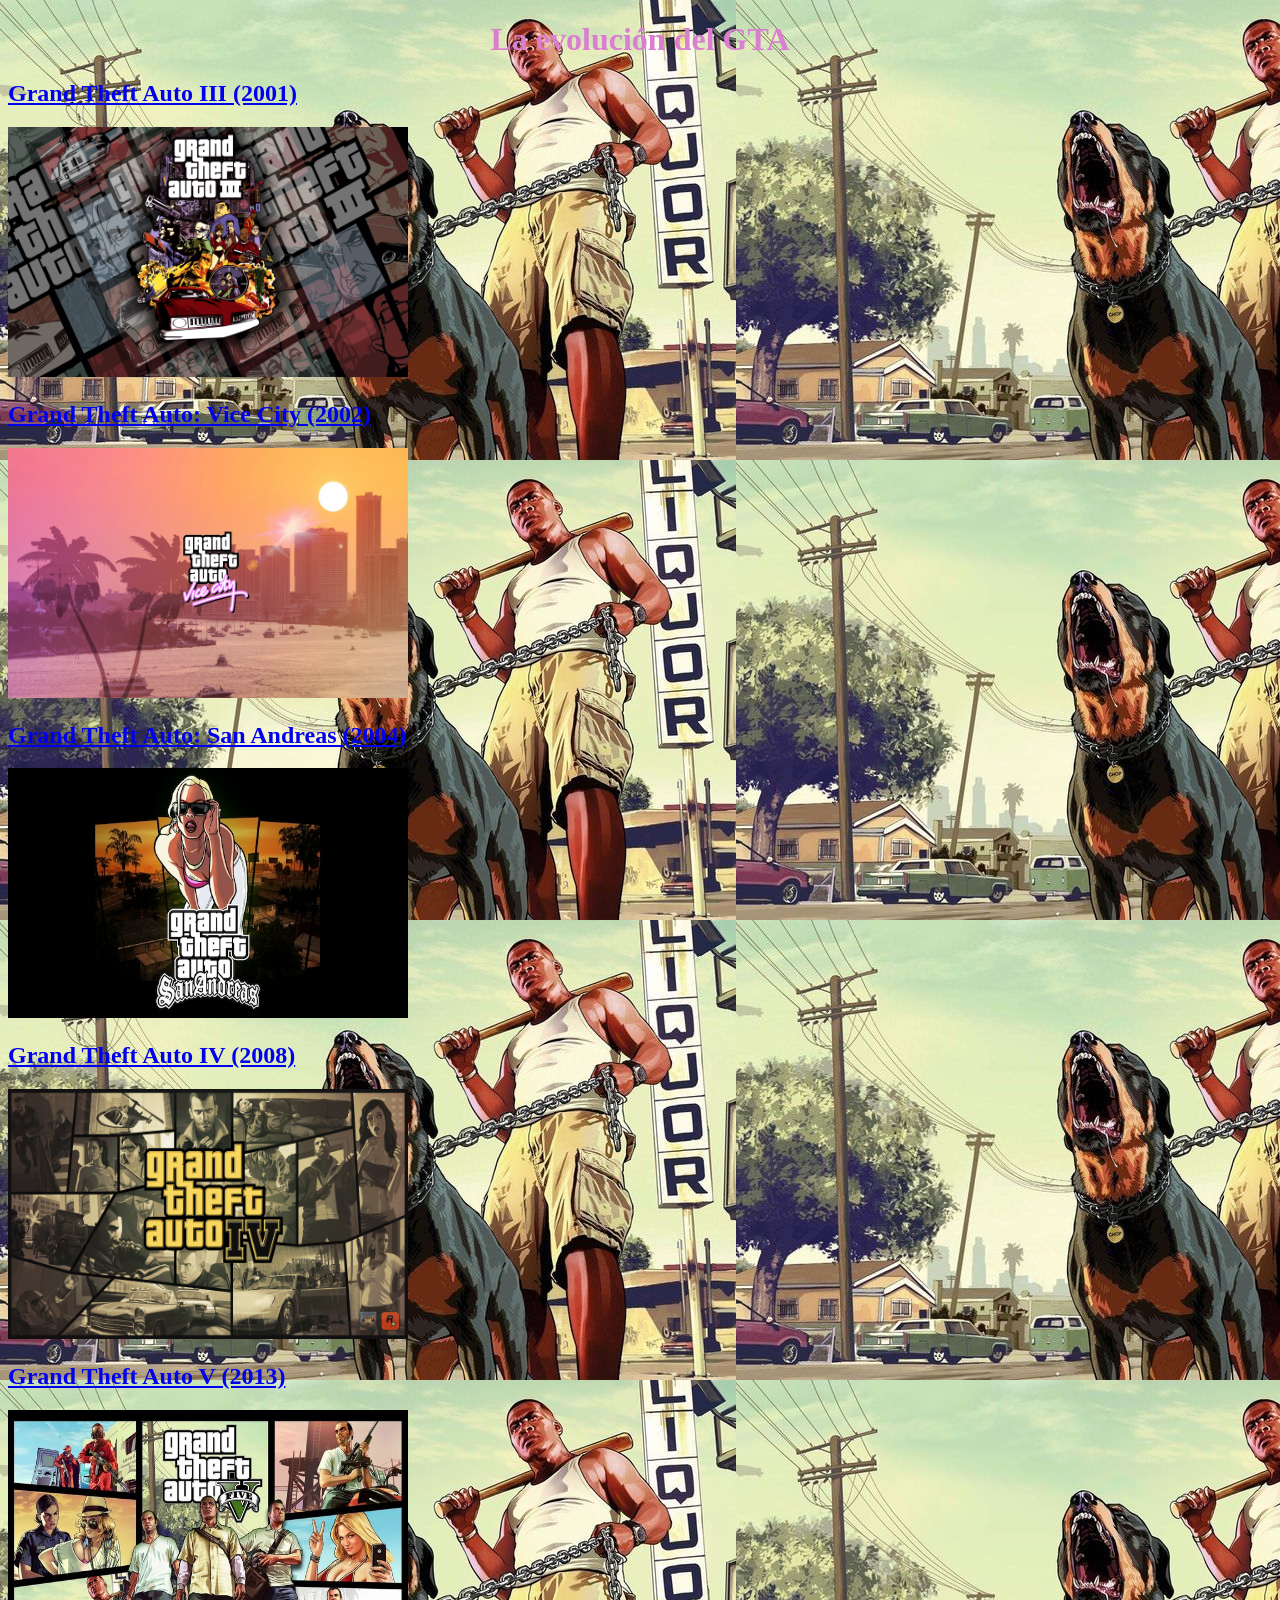
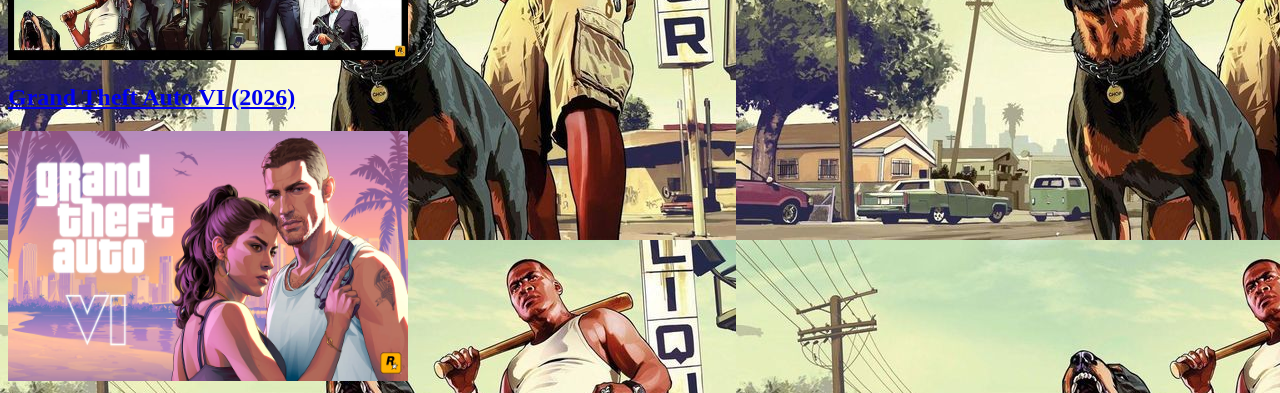
<file: index.html>
<!DOCTYPE html>
<html lang="es">
    <head>
        <meta charset="utf-8">
        <link rel="stylesheet" type="text/css" href="index.css">
    </head>
    <body>
        <h1>La evolución del GTA</h1>

        <h2><a href="gtaIII.html">Grand Theft Auto III (2001)</a></h2>
        <img src="imagenes/gtalll.jpg">
        <h2><a href="gtavice.html">Grand Theft Auto: Vice City (2002)</a></h2>
        <img src="imagenes/viceCity.png">
        <h2><a href="gtaandreas.html">Grand Theft Auto: San Andreas (2004)</a></h2>
        <img src="imagenes/gtaSanAndreas.jpg">

        <h2><a href="gtaIV.html">Grand Theft Auto IV (2008)</a></h2>
        <img src="imagenes/gtalV.jpg">

        <h2><a href="gtaV.html">Grand Theft Auto V (2013)</a></h2>
        <img src="imagenes/gtaV.jpg">
        <h2><a href="gtaVI.html">Grand Theft Auto VI (2026)</a></h2>
        <img src="imagenes/gtaVl.png">

    </body>


</html>
</file>
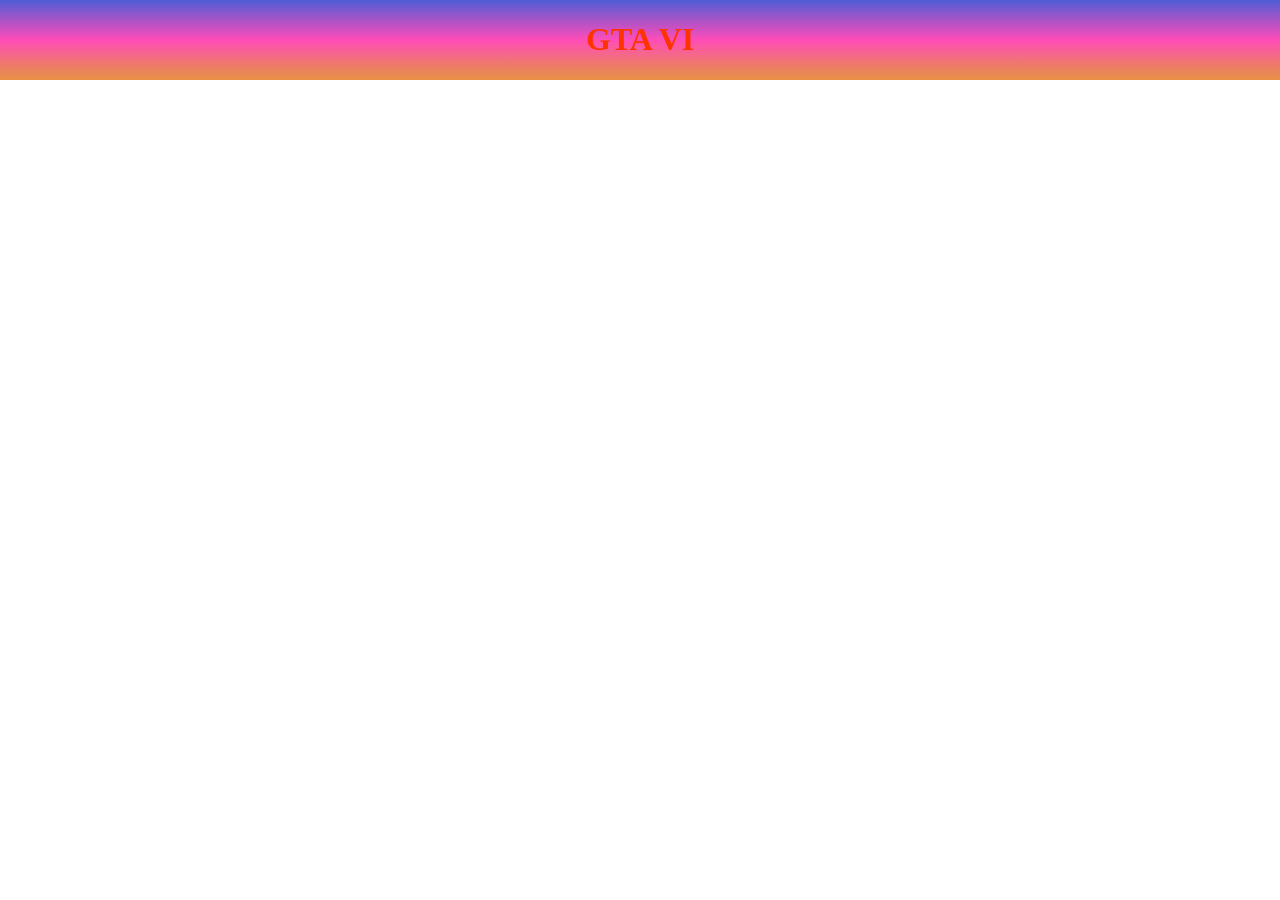
<file: gtaVI.html>
<!DOCTYPE html>
<html lang="es">
    <head>
        <meta charset="utf-8">
        <link rel="stylesheet" type="text/css" href="gtavi.css">
    </head>
    <body>
        <h1>GTA VI</h1>

    </body>


</html>
</file>
<file: index.css>
body{
    background-image:url("imagenes/gta.jpg");
}

h1 {
    text-align: center;
    color: #D97ED0;
}

img {
    width: 400px;
    height: 250px;
}
</file>
<file: gtavi.css>
body{
    background-image:linear-gradient(#4d5dd5, #7459cf, #9656c9, #ba52c4, #db4fbf, #ff4db7, #f95c9e, #f56a86, #ef796c, #eb8559, #e79145);
    background-repeat: no-repeat;
    background-size: auto;
}

h1 {
    text-align: center;
    color: rgb(255, 51, 0);
}
</file>
